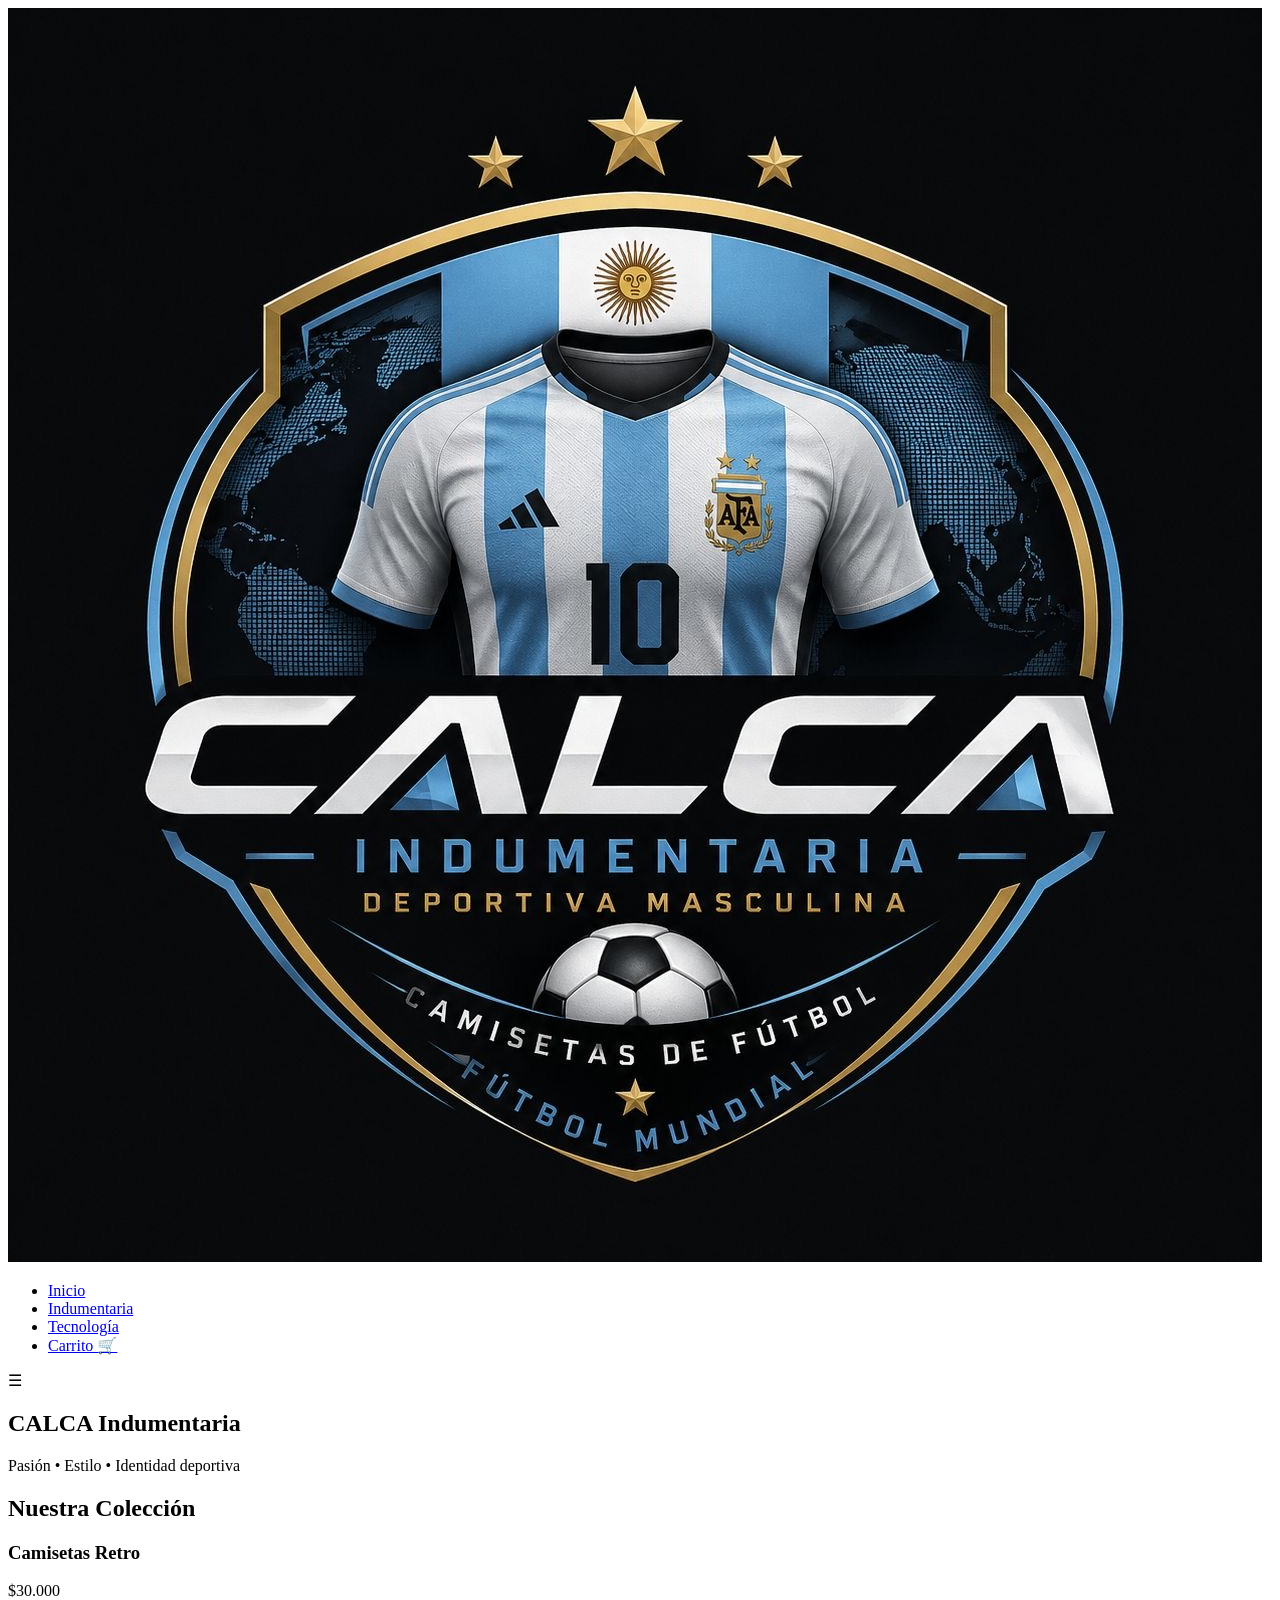
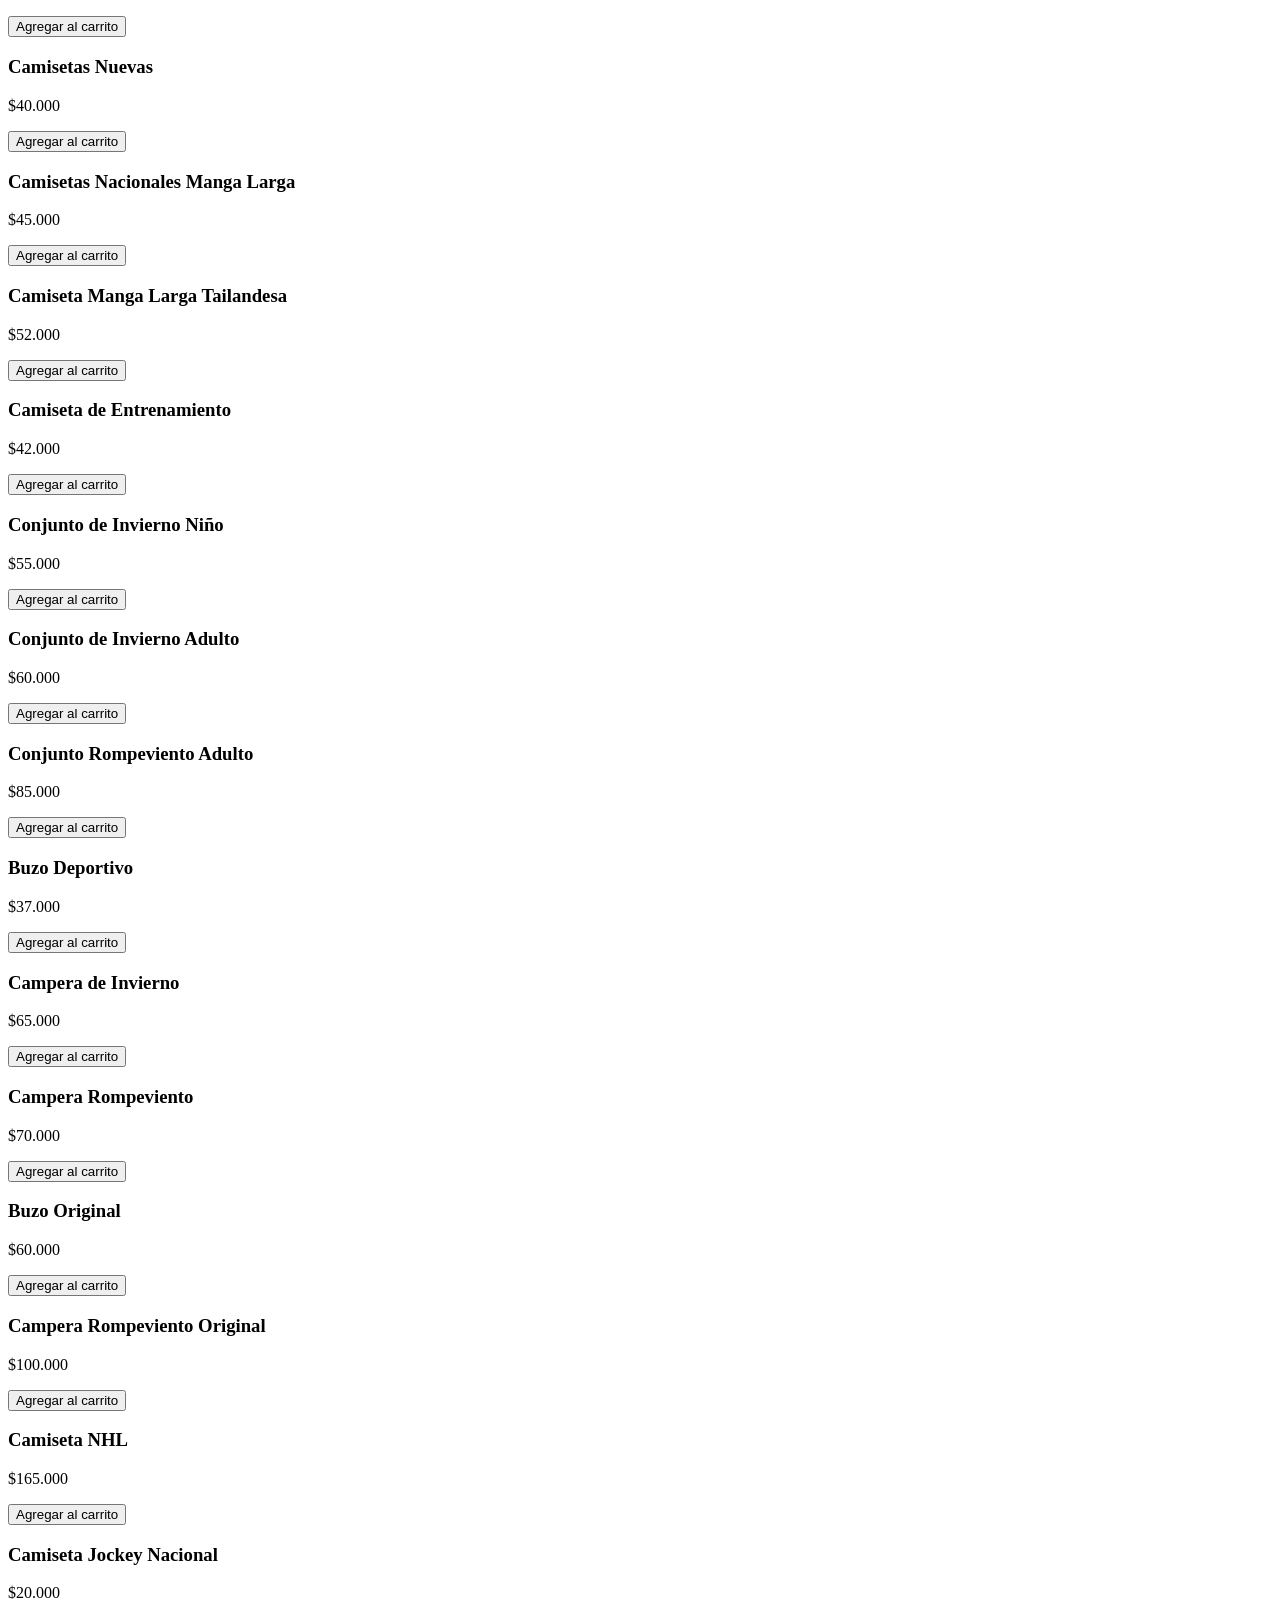
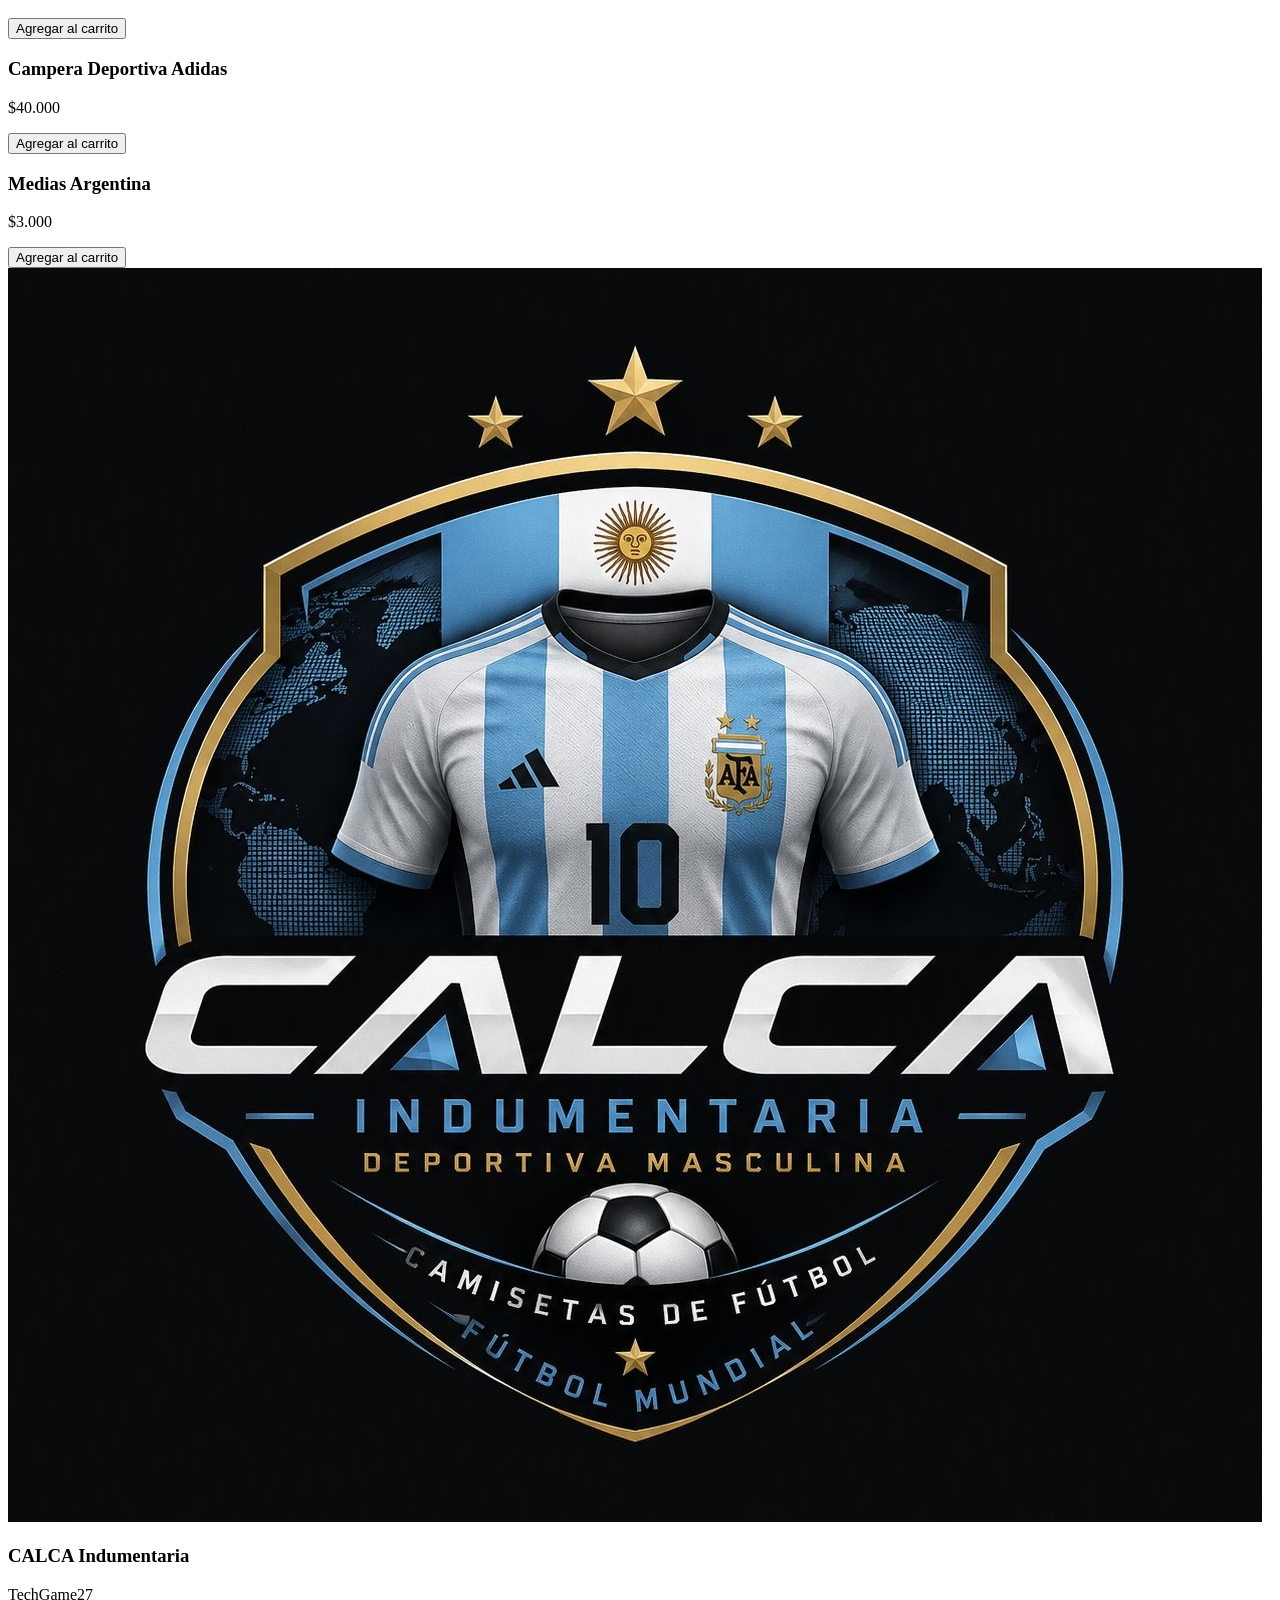
<file: calca.html>
<!DOCTYPE html>
<html lang="es">

<head>
    <meta charset="UTF-8">
    <meta name="viewport" content="width=device-width, initial-scale=1.0">

    <title>CALCA Indumentaria | TechGame27</title>

    <meta name="description" content="Indumentaria deportiva premium. Camisetas, camperas, conjuntos y más.">

    <meta name="theme-color" content="#0066ff">

    <link rel="stylesheet" href="css/style.css">
    <link rel="stylesheet" href="css/responsive.css">
    <link rel="stylesheet" href="css/animations.css">

    <link href="https://fonts.googleapis.com/css2?family=Poppins:wght@300;400;500;600;700&display=swap"
        rel="stylesheet">
</head>

<body>

<header>

    <nav class="navbar">

        <div class="logo">
            <a href="index.html">
                <img src="assets/logos/logo.png" alt="CALCA">
            </a>
        </div>

        <ul>
            <li><a href="index.html">Inicio</a></li>
            <li><a href="calca.html">Indumentaria</a></li>
            <li><a href="tecnologia.html">Tecnología</a></li>
            <li><a href="carrito.html">Carrito 🛒</a></li>
        </ul>

        <div class="menu-mobile">☰</div>

    </nav>

</header>

<!-- HERO -->
<section class="hero">

    <div class="hero-content">

        <h1>CALCA Indumentaria</h1>

        <p>Pasión • Estilo • Identidad deportiva</p>

    </div>

</section>

<!-- PRODUCTOS -->
<section id="productos">

    <h2>Nuestra Colección</h2>

    <div class="cards">

        <div class="card">
            <h3>Camisetas Retro</h3>
            <p>$30.000</p>
            <button onclick="agregar('Camisetas Retro', 30000)" class="btn">Agregar al carrito</button>
        </div>

        <div class="card">
            <h3>Camisetas Nuevas</h3>
            <p>$40.000</p>
            <button onclick="agregar('Camisetas Nuevas', 40000)" class="btn">Agregar al carrito</button>
        </div>

        <div class="card">
            <h3>Camisetas Nacionales Manga Larga</h3>
            <p>$45.000</p>
            <button onclick="agregar('Camisetas Nacionales ML', 45000)" class="btn">Agregar al carrito</button>
        </div>

        <div class="card">
            <h3>Camiseta Manga Larga Tailandesa</h3>
            <p>$52.000</p>
            <button onclick="agregar('Camiseta Tailandesa ML', 52000)" class="btn">Agregar al carrito</button>
        </div>

        <div class="card">
            <h3>Camiseta de Entrenamiento</h3>
            <p>$42.000</p>
            <button onclick="agregar('Camiseta Entrenamiento', 42000)" class="btn">Agregar al carrito</button>
        </div>

        <div class="card">
            <h3>Conjunto de Invierno Niño</h3>
            <p>$55.000</p>
            <button onclick="agregar('Conjunto Invierno Niño', 55000)" class="btn">Agregar al carrito</button>
        </div>

        <div class="card">
            <h3>Conjunto de Invierno Adulto</h3>
            <p>$60.000</p>
            <button onclick="agregar('Conjunto Invierno Adulto', 60000)" class="btn">Agregar al carrito</button>
        </div>

        <div class="card">
            <h3>Conjunto Rompeviento Adulto</h3>
            <p>$85.000</p>
            <button onclick="agregar('Conjunto Rompeviento', 85000)" class="btn">Agregar al carrito</button>
        </div>

        <div class="card">
            <h3>Buzo Deportivo</h3>
            <p>$37.000</p>
            <button onclick="agregar('Buzo Deportivo', 37000)" class="btn">Agregar al carrito</button>
        </div>

        <div class="card">
            <h3>Campera de Invierno</h3>
            <p>$65.000</p>
            <button onclick="agregar('Campera Invierno', 65000)" class="btn">Agregar al carrito</button>
        </div>

        <div class="card">
            <h3>Campera Rompeviento</h3>
            <p>$70.000</p>
            <button onclick="agregar('Campera Rompeviento', 70000)" class="btn">Agregar al carrito</button>
        </div>

        <div class="card">
            <h3>Buzo Original</h3>
            <p>$60.000</p>
            <button onclick="agregar('Buzo Original', 60000)" class="btn">Agregar al carrito</button>
        </div>

        <div class="card">
            <h3>Campera Rompeviento Original</h3>
            <p>$100.000</p>
            <button onclick="agregar('Campera Rompeviento Original', 100000)" class="btn">Agregar al carrito</button>
        </div>

        <div class="card">
            <h3>Camiseta NHL</h3>
            <p>$165.000</p>
            <button onclick="agregar('Camiseta NHL', 165000)" class="btn">Agregar al carrito</button>
        </div>

        <div class="card">
            <h3>Camiseta Jockey Nacional</h3>
            <p>$20.000</p>
            <button onclick="agregar('Camiseta Jockey Nacional', 20000)" class="btn">Agregar al carrito</button>
        </div>

        <div class="card">
            <h3>Campera Deportiva Adidas</h3>
            <p>$40.000</p>
            <button onclick="agregar('Campera Adidas', 40000)" class="btn">Agregar al carrito</button>
        </div>

        <div class="card">
            <h3>Medias Argentina</h3>
            <p>$3.000</p>
            <button onclick="agregar('Medias Argentina', 3000)" class="btn">Agregar al carrito</button>
        </div>

    </div>

</section>

<!-- FOOTER -->
<footer>

    <div class="footer">

        <img src="assets/logos/logo.png" alt="CALCA">

        <h3>CALCA Indumentaria</h3>

        <p>TechGame27</p>

    </div>

</footer>

<script src="js/app.js"></script>
<script src="js/menu.js"></script>

</body>
</html>
</file>
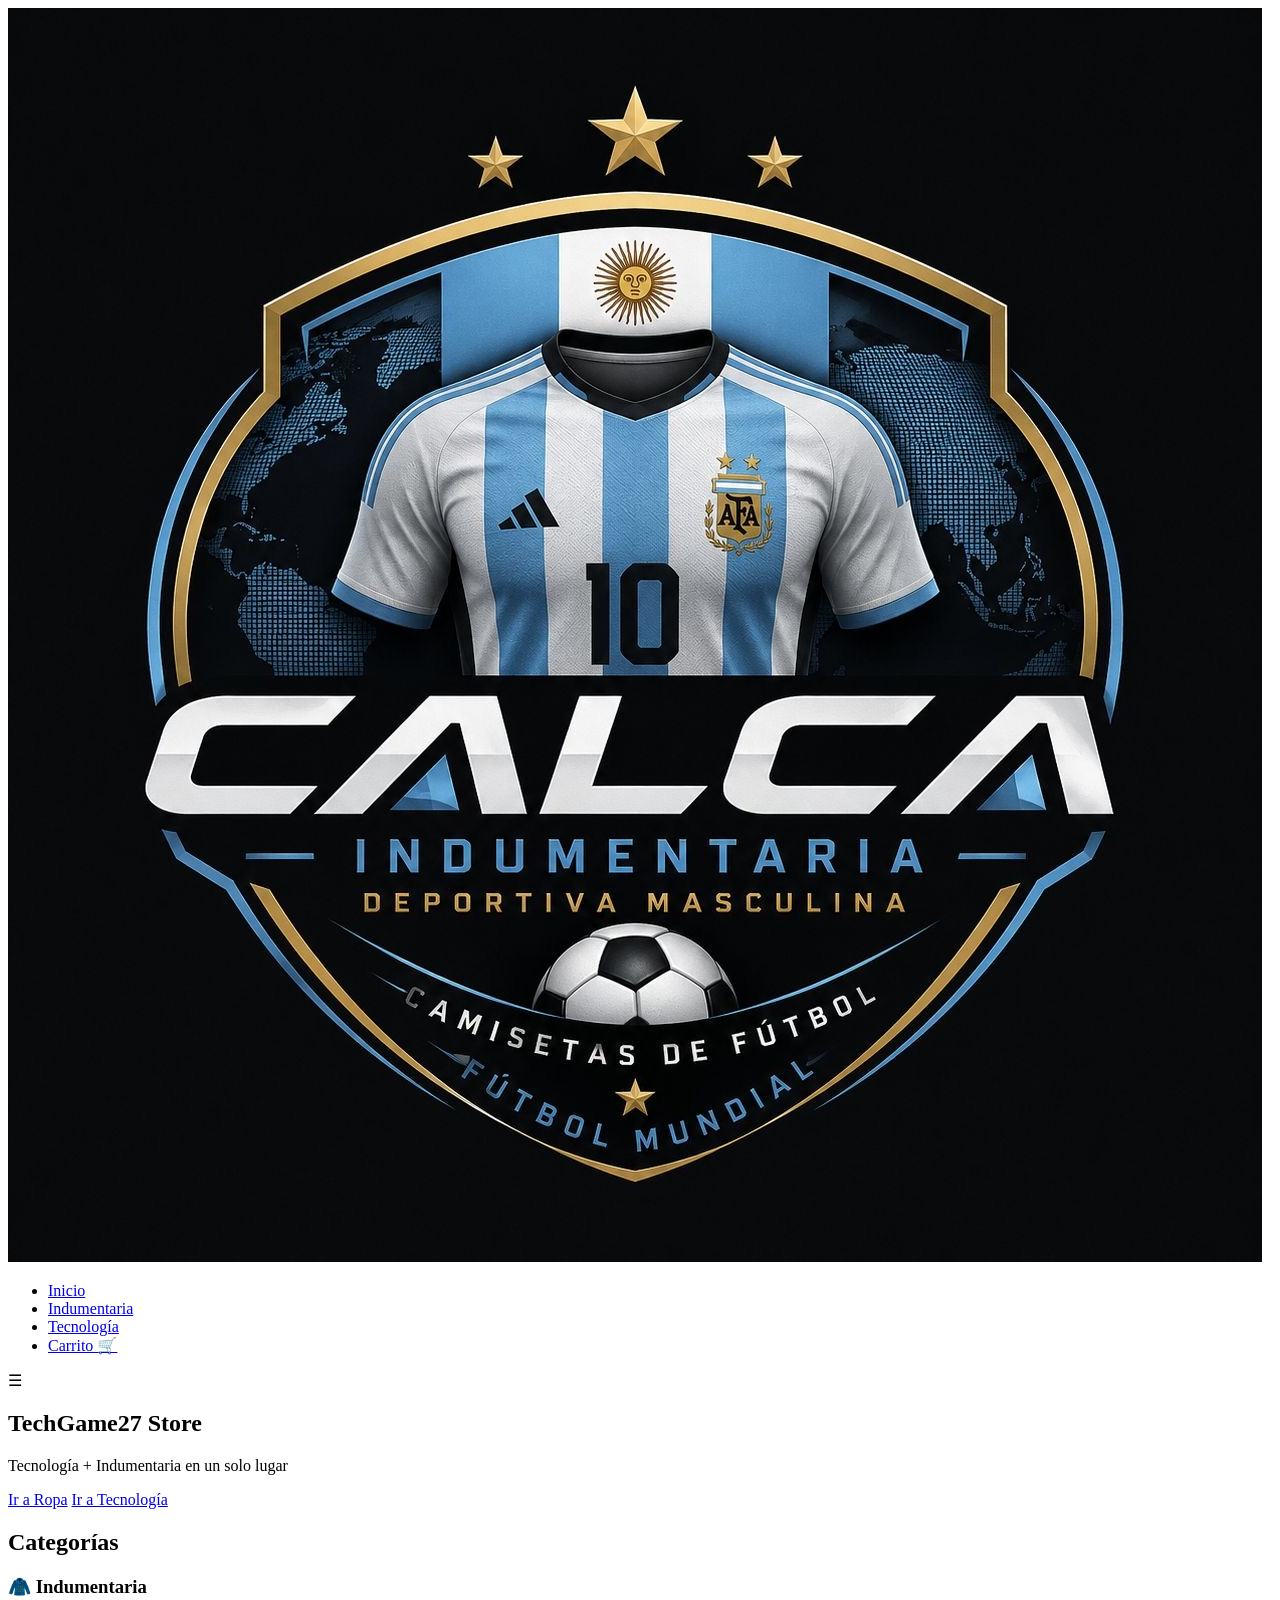
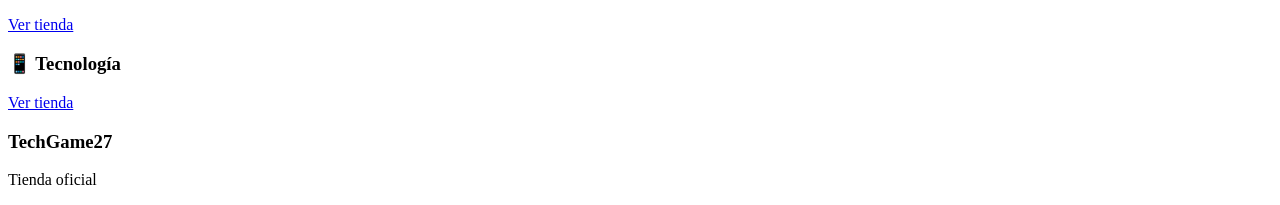
<file: carrito.html>
<!DOCTYPE html>
<html lang="es">

<head>
    <meta charset="UTF-8">
    <meta name="viewport" content="width=device-width, initial-scale=1.0">

    <title>TechGame27 | Tienda Oficial</title>

    <meta name="theme-color" content="#0066ff">

    <link rel="stylesheet" href="css/style.css">
    <link rel="stylesheet" href="css/responsive.css">
    <link rel="stylesheet" href="css/animations.css">
</head>

<body>

<header>

    <nav class="navbar">

        <div class="logo">
            <img src="assets/logos/logo.png" alt="TechGame27">
        </div>

        <ul>
            <li><a href="index.html">Inicio</a></li>
            <li><a href="calca.html">Indumentaria</a></li>
            <li><a href="tecnologia.html">Tecnología</a></li>
            <li><a href="carrito.html">Carrito 🛒</a></li>
        </ul>

        <div class="menu-mobile">☰</div>

    </nav>

</header>

<!-- HERO -->
<section class="hero">

    <div class="hero-content">

        <h1>TechGame27 Store</h1>

        <p>Tecnología + Indumentaria en un solo lugar</p>

        <div class="hero-buttons">

            <a href="calca.html" class="btn">Ir a Ropa</a>
            <a href="tecnologia.html" class="btn btn-outline">Ir a Tecnología</a>

        </div>

    </div>

</section>

<!-- CATEGORÍAS -->
<section id="categorias">

    <h2>Categorías</h2>

    <div class="cards">

        <div class="card">
            <h3>🧥 Indumentaria</h3>
            <a href="calca.html" class="btn">Ver tienda</a>
        </div>

        <div class="card">
            <h3>📱 Tecnología</h3>
            <a href="tecnologia.html" class="btn">Ver tienda</a>
        </div>

    </div>

</section>

<footer>

    <div class="footer">

        <h3>TechGame27</h3>
        <p>Tienda oficial</p>

    </div>

</footer>

<script src="js/menu.js"></script>

</body>
</html>
</file>
<file: css/style.css>
/* ===========================
   SCROLLBAR PERSONALIZADA
=========================== */

::-webkit-scrollbar {
    width: 12px;
}

::-webkit-scrollbar-track {
    background: #0d1117;
}

::-webkit-scrollbar-thumb {
    background: linear-gradient(180deg, #0066ff, #00aaff);
    border-radius: 20px;
    border: 2px solid #0d1117;
    transition: .3s;
}

::-webkit-scrollbar-thumb:hover {
    background: linear-gradient(180deg, #008cff, #00c3ff);
}

/* Firefox */
* {
    scrollbar-width: thin;
    scrollbar-color: #00AAFF #0d1117;
}

/* ===========================
   SELECCIÓN DE TEXTO
=========================== */

::selection {
    background: #0066ff;
    color: #ffffff;
}

::-moz-selection {
    background: #0066ff;
    color: #ffffff;
}

/* ===========================
   SLIDER TECHGAME27 / CALCA
=========================== */

.slider {
    position: relative;
    width: 100%;
    height: 420px;
    overflow: hidden;
    margin-top: 20px;
}

.slide {
    position: absolute;
    width: 100%;
    height: 100%;
    top: 0;
    left: 0;
}

.slide img {
    width: 100%;
    height: 100%;
    object-fit: cover;
}

/* Botones */
.prev,
.next {
    position: absolute;
    top: 50%;
    transform: translateY(-50%);
    background: rgba(0, 0, 0, 0.5);
    color: white;
    border: none;
    padding: 10px 16px;
    cursor: pointer;
    z-index: 10;
    font-size: 22px;
    border-radius: 6px;
    transition: .3s;
}

.prev:hover,
.next:hover {
    background: rgba(0, 102, 255, 0.8);
}

.prev {
    left: 10px;
}

.next {
    right: 10px;
}

/* Puntos */
.dots {
    position: absolute;
    bottom: 12px;
    width: 100%;
    display: flex;
    justify-content: center;
    gap: 8px;
}

.dot {
    width: 10px;
    height: 10px;
    border-radius: 50%;
    background: rgba(255, 255, 255, 0.4);
    cursor: pointer;
    transition: .3s;
}

.dot.active {
    background: #00aaff;
    transform: scale(1.2);
}
.navbar.scrolled {
    background: rgba(0,0,0,0.95);
    box-shadow: 0 4px 20px rgba(0,0,0,0.4);
    transition: .3s;
}
</file>
<file: css/responsive.css>
/* ==========================================
   RESPONSIVE - TechGame27 + CALCA
========================================== */

/* Tablets */

@media (max-width: 1024px) {

    .hero h1{
        font-size:3rem;
    }

    .hero p{
        font-size:1.1rem;
    }

    .cards{
        grid-template-columns:repeat(2,1fr);
        gap:20px;
    }

}


/* Celulares */

@media (max-width:768px){

    .navbar{
        padding:15px 20px;
        position:relative;
    }

    .navbar ul{
        display:none;
        flex-direction:column;
        position:absolute;
        top:70px;
        left:0;
        width:100%;
        background:#0d1117;
        padding:20px 0;
        text-align:center;
        box-shadow:0 10px 30px rgba(0,0,0,.4);
        z-index:999;
    }

    .navbar ul.active{
        display:flex;
    }

    .navbar ul li{
        margin:15px 0;
    }

    .menu-mobile{
        display:block;
        font-size:2rem;
        cursor:pointer;
        color:#ffffff;
    }

    .hero{
        padding:100px 20px;
        text-align:center;
    }

    .hero h1{
        font-size:2.3rem;
    }

    .hero p{
        font-size:1rem;
    }

    .hero-buttons{
        display:flex;
        flex-direction:column;
        gap:15px;
        align-items:center;
    }

    .cards{
        grid-template-columns:1fr;
        padding:20px;
    }

    .review{
        margin-bottom:20px;
    }

    .brand-list{
        display:grid;
        grid-template-columns:repeat(2,1fr);
        gap:15px;
    }

    footer{
        text-align:center;
    }

}


/* Celulares pequeños */

@media (max-width:480px){

    .hero h1{
        font-size:2rem;
    }

    .hero p{
        font-size:.95rem;
    }

    .btn{
        width:100%;
        max-width:280px;
    }

    .logo img{
        width:150px;
    }

}
</file>
<file: css/animations.css>
/* ===========================
   ANIMACIONES - CALCA
=========================== */

@keyframes fadeDown {
    from { opacity: 0; transform: translateY(-40px); }
    to { opacity: 1; transform: translateY(0); }
}

@keyframes fadeUp {
    from { opacity: 0; transform: translateY(40px); }
    to { opacity: 1; transform: translateY(0); }
}

@keyframes zoom {
    from { opacity: 0; transform: scale(.9); }
    to { opacity: 1; transform: scale(1); }
}

@keyframes aparecer {
    from { opacity: 0; }
    to { opacity: 1; }
}

@keyframes brillo {
    0% { box-shadow: 0 0 5px rgba(0,102,255,.3); }
    50% { box-shadow: 0 0 20px rgba(0,102,255,.8); }
    100% { box-shadow: 0 0 5px rgba(0,102,255,.3); }
}

/* HERO */
.hero h1 { animation: fadeDown 1s ease; }
.hero p { animation: fadeUp 1.2s ease; }
.hero-buttons { animation: zoom 1.4s ease; }

/* CARDS */
.card {
    animation: aparecer .8s ease;
    transition: .35s;
}

.card:hover {
    transform: translateY(-10px) scale(1.03);
}

/* BOTONES */
.btn {
    transition: .3s;
}

.btn:hover {
    animation: brillo 1.2s infinite;
    transform: scale(1.05);
}

/* LOGO */
.logo img {
    transition: .4s;
}

.logo img:hover {
    transform: rotate(-2deg) scale(1.05);
}

/* NAVBAR */
.navbar {
    animation: aparecer .8s ease;
}

/* FOOTER */
.footer {
    animation: fadeUp 1s ease;
}
</file>
